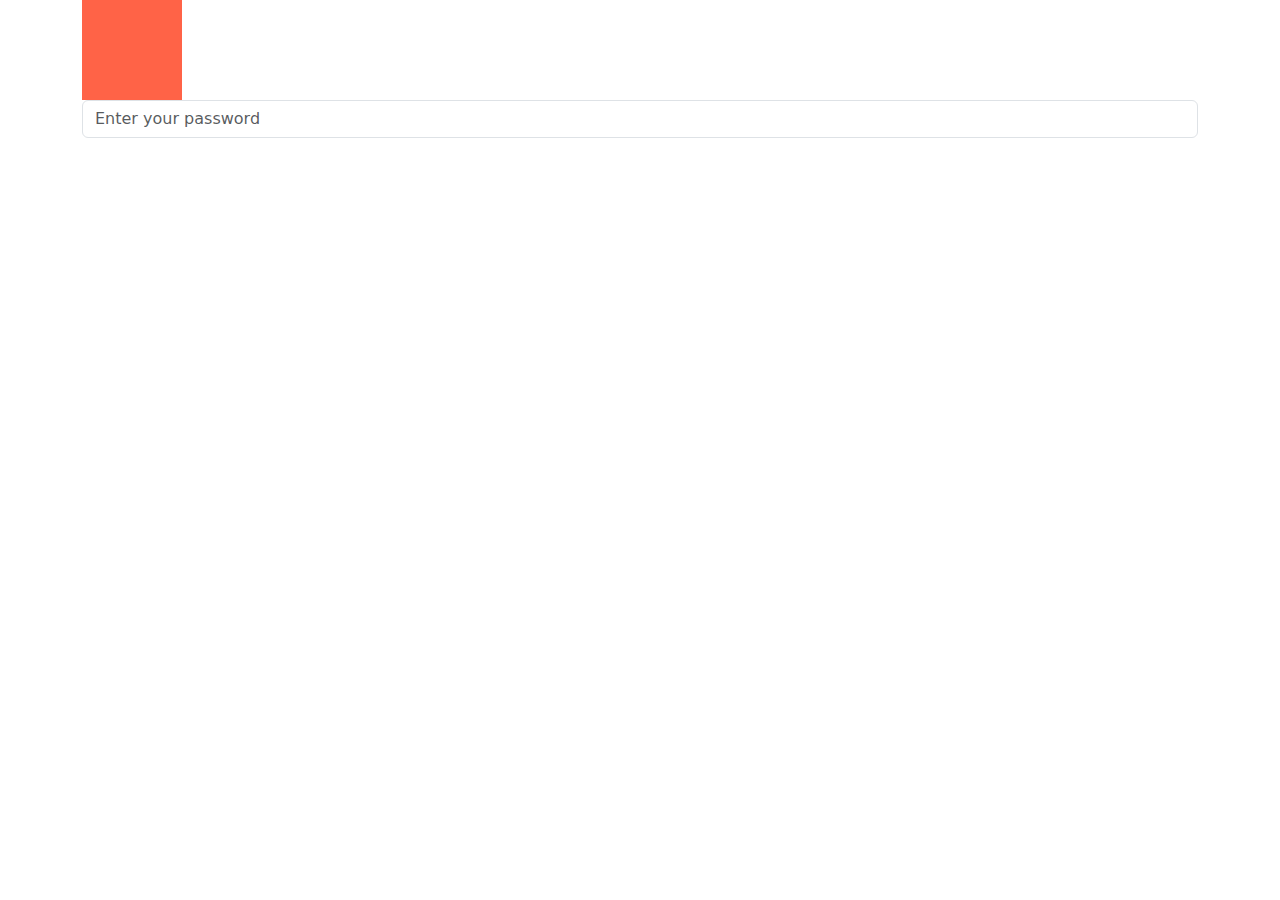
<file: JqueryEvents.html>
<!DOCTYPE html>
<html lang="en">

<head>
    <meta charset="UTF-8">
    <meta name="viewport" content="width=device-width, initial-scale=1.0">
    <title>Document</title>
    <link href="https://cdn.jsdelivr.net/npm/bootstrap@5.3.3/dist/css/bootstrap.min.css" rel="stylesheet"
        integrity="sha384-QWTKZyjpPEjISv5WaRU9OFeRpok6YctnYmDr5pNlyT2bRjXh0JMhjY6hW+ALEwIH" crossorigin="anonymous">
        <link rel="stylesheet" href="https://cdnjs.cloudflare.com/ajax/libs/font-awesome/6.6.0/css/all.min.css" integrity="sha512-Kc323vGBEqzTmouAECnVceyQqyqdsSiqLQISBL29aUW4U/M7pSPA/gEUZQqv1cwx4OnYxTxve5UMg5GT6L4JJg==" crossorigin="anonymous" referrerpolicy="no-referrer" />

    <style>
        .hello {
            background-color: #444;
            border: 0px;
        }

        .box {
            width: 100px;
            height: 100px;
            background-color: tomato;
        }
    </style>

</head>

<body>



    <div class="container">
        <div class="box" id="box"></div>

        <!-- <button class="btn btn-primary hello" id="btn1">Hide</button>
        <button class="btn btn-primary hello" id="btn2">Show</button>
        <button class="btn btn-primary hello" id="btn3">Hide/Show</button>
        <button class="btn btn-primary hello" id="btn4">Hide</button>
        <button class="btn btn-primary hello" id="btn5">Slide Up</button>
        <button class="btn btn-primary hello" id="btn6">Slide down</button>
        <button class="btn btn-primary hello" id="btn8">Fade Out</button>
        <button class="btn btn-primary hello" id="btn7">Fade In</button>
        <button class="btn btn-primary hello" id="btn9">Fade Toggle</button> -->




        <input type="password" id="inpt" placeholder="Enter your password" class="form-control">
        <!-- <button id="showPassword">Show Password</button> -->

        <i id="showPassword" class="fa-solid fa-eye"></i>

    </div>







    <script src="https://cdn.jsdelivr.net/npm/bootstrap@5.3.3/dist/js/bootstrap.bundle.min.js"
        integrity="sha384-YvpcrYf0tY3lHB60NNkmXc5s9fDVZLESaAA55NDzOxhy9GkcIdslK1eN7N6jIeHz"
        crossorigin="anonymous"></script>
    <script src="https://ajax.googleapis.com/ajax/libs/jquery/3.7.1/jquery.min.js"></script>

    <script>


        // console.log($('#btn1'))

        $(document).ready(() => {

            // let btn1 = document.getElementById('btn1')
            // console.log(btn1)


            // let btn1 = $('#btn1')

            // btn1.click(()=>{
            //     // console.log('Button is clicked')
            //     $('#box').hide(3000);
            // })

            // $('#btn2').click(()=>{
            //     // console.log('Button is clicked')
            //     $('#box').show(2000);
            // })

            // $('#btn3').click(()=>{



            //     $('#box').toggle(2000);
            // })



            // $('#btn4').click(() => {

            //     if($('#btn4').html() == 'Hide')
            //     {
            //         $('#box').hide();
            //         $('#btn4').html('Show')
            //     }
            //     else
            //     {
            //         $('#box').show();
            //         $('#btn4').html('Hide')
            //     }

            //     // console.log($('#btn4').html())

            // })


            // $('#btn5').click(() => {

            //     $('#box').slideUp(2000);
            // })

            // $('#btn6').click(() => {

            //     $('#box').slideDown(2000);
            // })

            // $('#btn7').click(() => {

            //     $('#box').fadeIn(2000);
            // })


            // let isBoolean = false;

            // $('#btn8').click(() => {

            //     $('#box').fadeOut(2000);
            //     isBoolean = true;
            //     console.log(isBoolean)


            //     if (isBoolean) {
            //         setTimeout(() => {
            //             $('#box').fadeIn(2000);
            //         }, 5000)
            //     }
            // })

            // console.log(isBoolean)



            // $('#btn9').click(()=>{

            //     $('#box').fadeToggle(2000);
            // })






            // $('#btn9').removeClass('hello')


            // $('#showPassword').click(()=>{
            //     $('#inpt').attr('type','text')
            // })

















        })







    </script>

</body>

</html>
</file>
